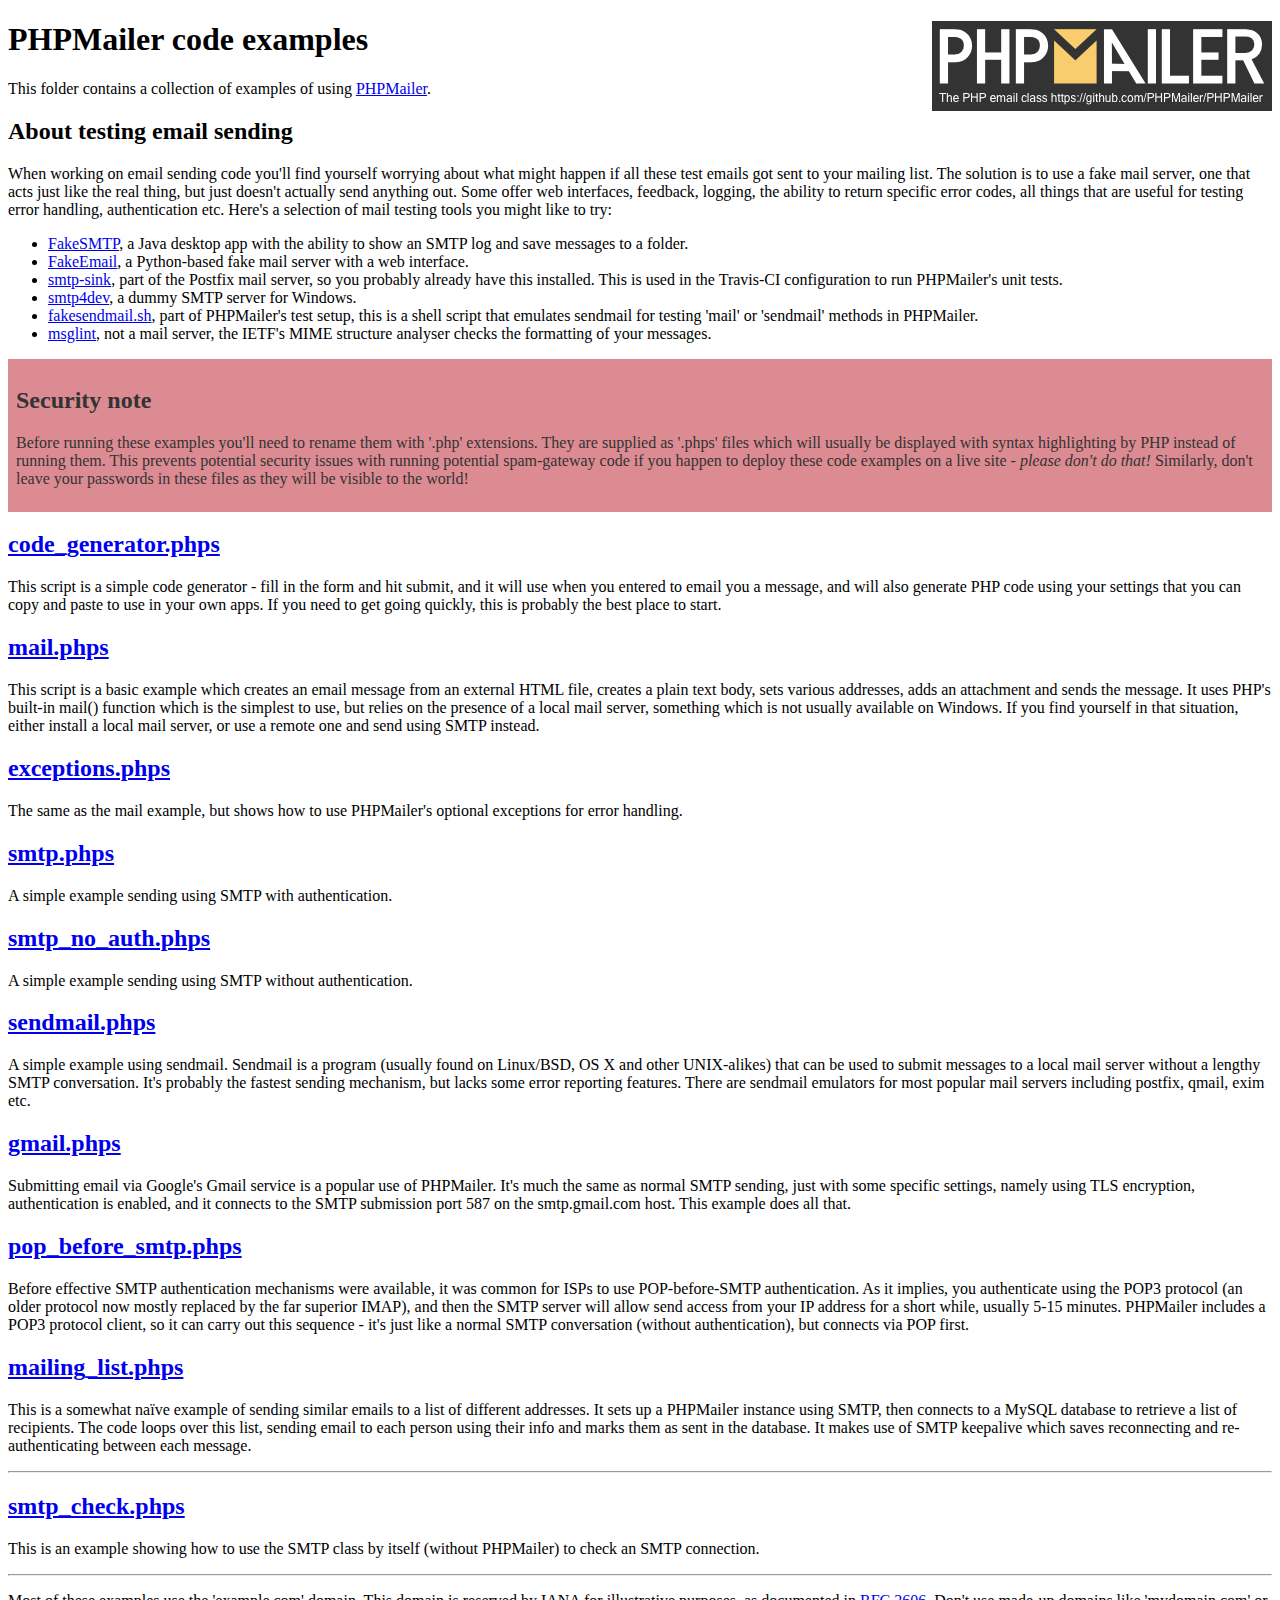
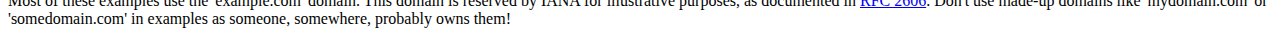
<file: mailer/examples/index.html>
<!DOCTYPE html>
<html>
<head>
	<meta charset="UTF-8">
	<title>PHPMailer Examples</title>
</head>
<body>
<h1>PHPMailer code examples<a href="https://github.com/PHPMailer/PHPMailer"><img src="images/phpmailer.png" style="float:right; border:0;" alt="PHPMailer logo"></a></h1>
<p>This folder contains a collection of examples of using <a href="https://github.com/PHPMailer/PHPMailer">PHPMailer</a>.</p>
<h2>About testing email sending</h2>
<p>When working on email sending code you'll find yourself worrying about what might happen if all these test emails got sent to your mailing list. The solution is to use a fake mail server, one that acts just like the real thing, but just doesn't actually send anything out. Some offer web interfaces, feedback, logging, the ability to return specific error codes, all things that are useful for testing error handling, authentication etc. Here's a selection of mail testing tools you might like to try:</p>
<ul>
  <li><a href="https://github.com/Nilhcem/FakeSMTP">FakeSMTP</a>, a Java desktop app with the ability to show an SMTP log and save messages to a folder. </li>
  <li><a href="https://github.com/isotoma/FakeEmail">FakeEmail</a>, a Python-based fake mail server with a web interface.</li>
  <li><a href="http://www.postfix.org/smtp-sink.1.html">smtp-sink</a>, part of the Postfix mail server, so you probably already have this installed. This is used in the Travis-CI configuration to run PHPMailer's unit tests.</li>
  <li><a href="http://smtp4dev.codeplex.com">smtp4dev</a>, a dummy SMTP server for Windows.</li>
  <li><a href="https://github.com/PHPMailer/PHPMailer/blob/master/test/fakesendmail.sh">fakesendmail.sh</a>, part of PHPMailer's test setup, this is a shell script that emulates sendmail for testing 'mail' or 'sendmail' methods in PHPMailer.</li>
  <li><a href="http://tools.ietf.org/tools/msglint/">msglint</a>, not a mail server, the IETF's MIME structure analyser checks the formatting of your messages.</li>
</ul>
<div style="padding: 8px; color: #333333; background-color: #dc8b92">
<h2>Security note</h2>
<p>Before running these examples you'll need to rename them with '.php' extensions. They are supplied as '.phps' files which will usually be displayed with syntax highlighting by PHP instead of running them. This prevents potential security issues with running potential spam-gateway code if you happen to deploy these code examples on a live site - <em>please don't do that!</em> Similarly, don't leave your passwords in these files as they will be visible to the world!</p>
</div>
<h2><a href="code_generator.phps">code_generator.phps</a></h2>
<p>This script is a simple code generator - fill in the form and hit submit, and it will use when you entered to email you a message, and will also generate PHP code using your settings that you can copy and paste to use in your own apps. If you need to get going quickly, this is probably the best place to start.</p>
<h2><a href="mail.phps">mail.phps</a></h2>
<p>This script is a basic example which creates an email message from an external HTML file, creates a plain text body, sets various addresses, adds an attachment and sends the message. It uses PHP's built-in mail() function which is the simplest to use, but relies on the presence of a local mail server, something which is not usually available on Windows. If you find yourself in that situation, either install a local mail server, or use a remote one and send using SMTP instead.</p>
<h2><a href="exceptions.phps">exceptions.phps</a></h2>
<p>The same as the mail example, but shows how to use PHPMailer's optional exceptions for error handling.</p>
<h2><a href="smtp.phps">smtp.phps</a></h2>
<p>A simple example sending using SMTP with authentication.</p>
<h2><a href="smtp_no_auth.phps">smtp_no_auth.phps</a></h2>
<p>A simple example sending using SMTP without authentication.</p>
<h2><a href="sendmail.phps">sendmail.phps</a></h2>
<p>A simple example using sendmail. Sendmail is a program (usually found on Linux/BSD, OS X and other UNIX-alikes) that can be used to submit messages to a local mail server without a lengthy SMTP conversation. It's probably the fastest sending mechanism, but lacks some error reporting features. There are sendmail emulators for most popular mail servers including postfix, qmail, exim etc.</p>
<h2><a href="gmail.phps">gmail.phps</a></h2>
<p>Submitting email via Google's Gmail service is a popular use of PHPMailer. It's much the same as normal SMTP sending, just with some specific settings, namely using TLS encryption, authentication is enabled, and it connects to the SMTP submission port 587 on the smtp.gmail.com host. This example does all that.</p>
<h2><a href="pop_before_smtp.phps">pop_before_smtp.phps</a></h2>
<p>Before effective SMTP authentication mechanisms were available, it was common for ISPs to use POP-before-SMTP authentication. As it implies, you authenticate using the POP3 protocol (an older protocol now mostly replaced by the far superior IMAP), and then the SMTP server will allow send access from your IP address for a short while, usually 5-15 minutes. PHPMailer includes a POP3 protocol client, so it can carry out this sequence - it's just like a normal SMTP conversation (without authentication), but connects via POP first.</p>
<h2><a href="mailing_list.phps">mailing_list.phps</a></h2>
<p>This is a somewhat naïve example of sending similar emails to a list of different addresses. It sets up a PHPMailer instance using SMTP, then connects to a MySQL database to retrieve a list of recipients. The code loops over this list, sending email to each person using their info and marks them as sent in the database. It makes use of SMTP keepalive which saves reconnecting and re-authenticating between each message.</p>
<hr>
<h2><a href="smtp_check.phps">smtp_check.phps</a></h2>
<p>This is an example showing how to use the SMTP class by itself (without PHPMailer) to check an SMTP connection.</p>
<hr>
<p>Most of these examples use the 'example.com' domain. This domain is reserved by IANA for illustrative purposes, as documented in <a href="http://tools.ietf.org/html/rfc2606">RFC 2606</a>. Don't use made-up domains like 'mydomain.com' or 'somedomain.com' in examples as someone, somewhere, probably owns them!</p>
</body>
</html>
</file>
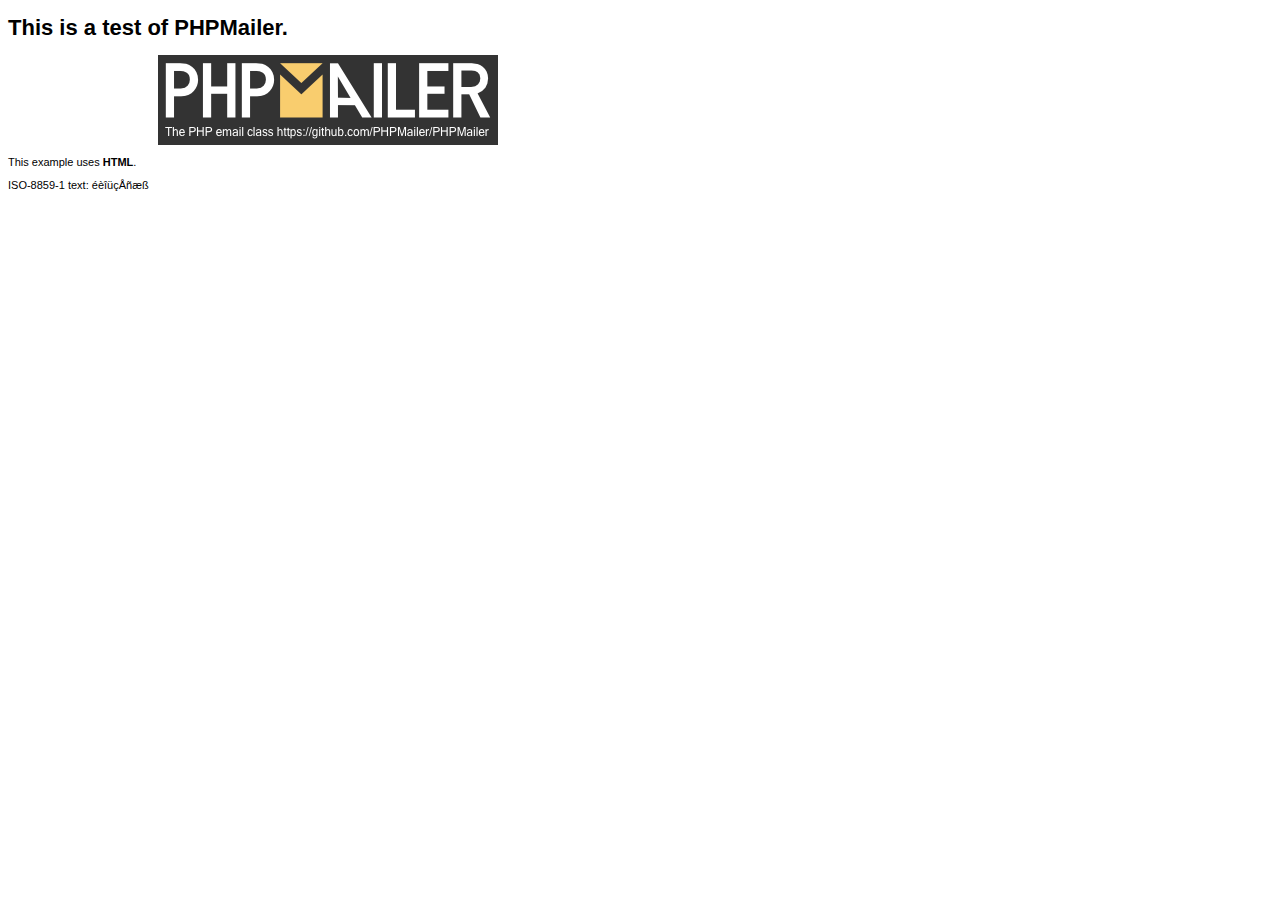
<file: mailer/examples/contents.html>
<!DOCTYPE HTML PUBLIC "-//W3C//DTD HTML 4.01 Transitional//EN" "http://www.w3.org/TR/html4/loose.dtd">
<html>
<head>
  <meta http-equiv="Content-Type" content="text/html; charset=iso-8859-1">
  <title>PHPMailer Test</title>
</head>
<body>
<div style="width: 640px; font-family: Arial, Helvetica, sans-serif; font-size: 11px;">
  <h1>This is a test of PHPMailer.</h1>
  <div align="center">
    <a href="https://github.com/PHPMailer/PHPMailer/"><img src="images/phpmailer.png" height="90" width="340" alt="PHPMailer rocks"></a>
  </div>
  <p>This example uses <strong>HTML</strong>.</p>
  <p>ISO-8859-1 text: ���������</p>
</div>
</body>
</html>
</file>
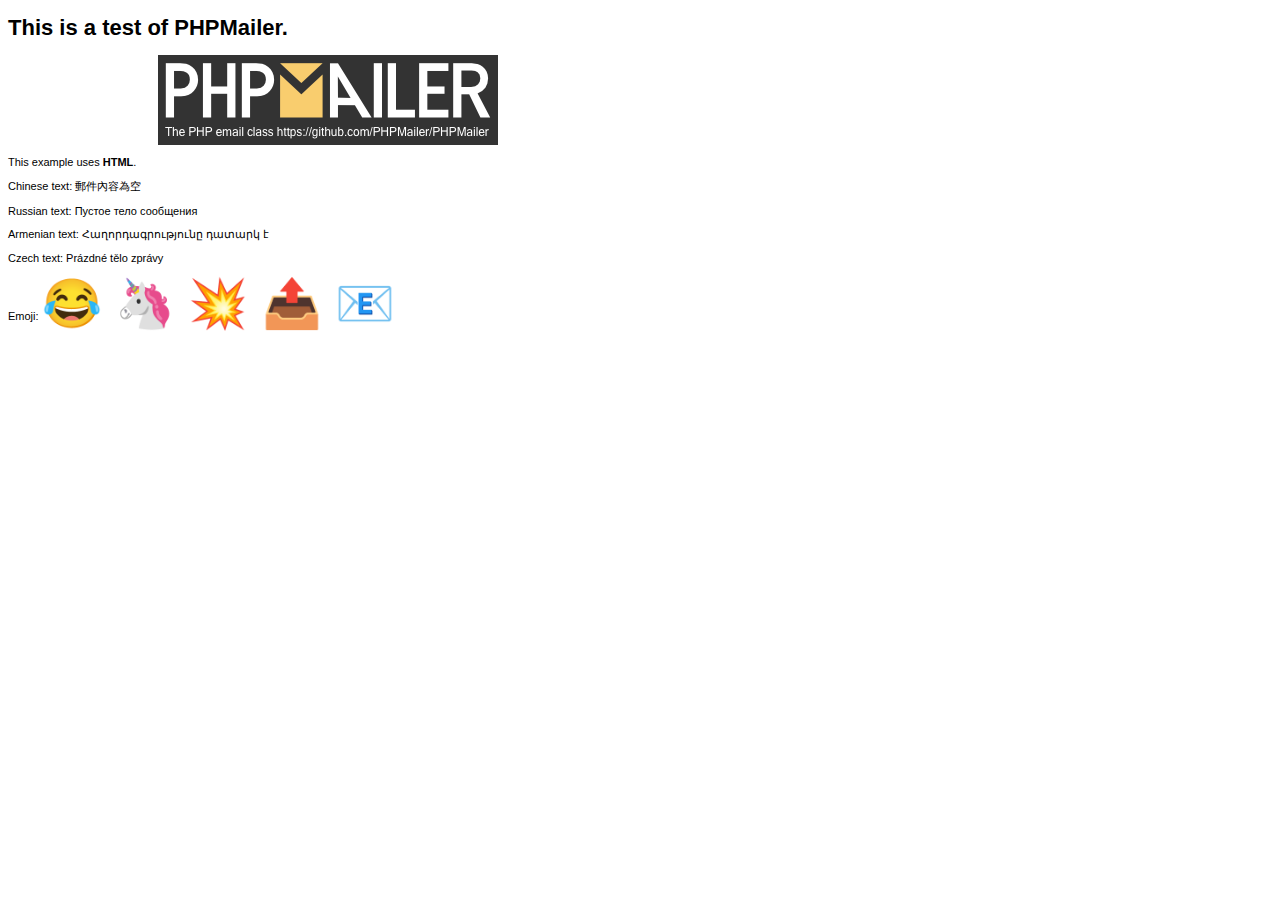
<file: mailer/examples/contentsutf8.html>
<!DOCTYPE HTML PUBLIC "-//W3C//DTD HTML 4.01 Transitional//EN" "http://www.w3.org/TR/html4/loose.dtd">
<html>
<head>
  <meta http-equiv="Content-Type" content="text/html; charset=utf-8">
  <title>PHPMailer Test</title>
</head>
<body>
<div style="width: 640px; font-family: Arial, Helvetica, sans-serif; font-size: 11px;">
  <h1>This is a test of PHPMailer.</h1>
  <div align="center">
    <a href="https://github.com/PHPMailer/PHPMailer/"><img src="images/phpmailer.png" height="90" width="340" alt="PHPMailer rocks"></a>
  </div>
  <p>This example uses <strong>HTML</strong>.</p>
  <p>Chinese text: 郵件內容為空</p>
  <p>Russian text: Пустое тело сообщения</p>
  <p>Armenian text: Հաղորդագրությունը դատարկ է</p>
  <p>Czech text: Prázdné tělo zprávy</p>
  <p>Emoji: <span style="font-size: 48px">😂 🦄 💥 📤 📧</span></p>
</div>
</body>
</html>
</file>
